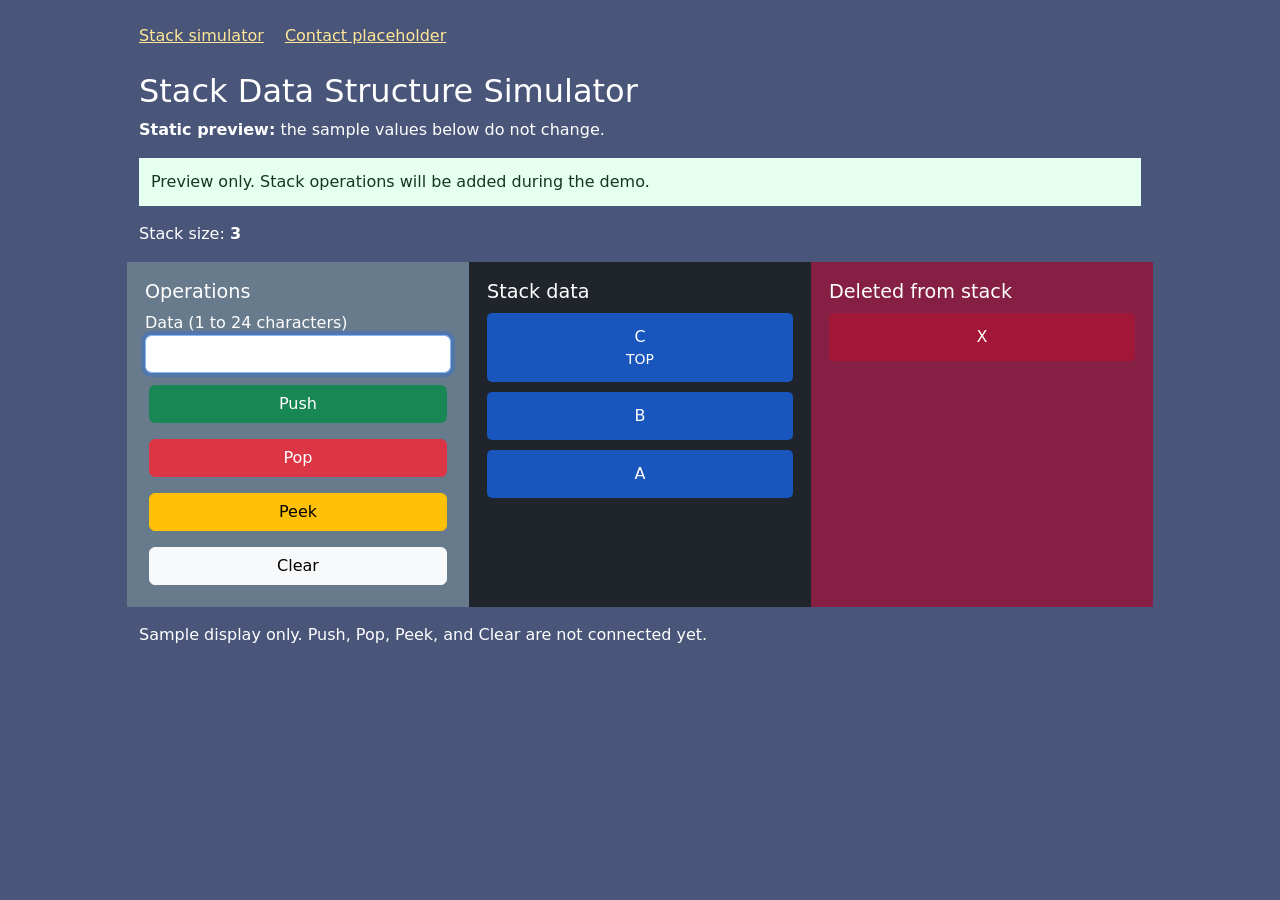
<file: templates/index.html>
<!doctype html>
<html lang="en">
<head>
  <meta charset="utf-8">
  <meta name="viewport" content="width=device-width, initial-scale=1">
  <title>Stack Simulator Starter</title>
  <link href="https://cdn.jsdelivr.net/npm/bootstrap@5.2.3/dist/css/bootstrap.min.css" rel="stylesheet">
  <!-- TODO H1: During the demo replace this relative URL with url_for('static', ...). -->
  <link href="../static/css/style.css" rel="stylesheet">
</head>
<body>
<main class="container py-4">
  <!-- TODO H2: Replace file links with Flask route links during the demo. -->
  <nav class="mb-4" aria-label="Main navigation">
    <a href="index.html">Stack simulator</a>
    <a class="ms-3" href="contact.html">Contact placeholder</a>
  </nav>
<h1>Stack Data Structure Simulator</h1>
<p><strong>Static preview:</strong> the sample values below do not change.</p>
<!-- TODO H3: Replace this sample message with Flask flash messages. -->
<p class="notice" role="status">Preview only. Stack operations will be added during the demo.</p>
<!-- TODO H4: Replace the sample count with a Jinja variable. -->
<p>Stack size: <strong>3</strong></p>
<div class="row simulator">
  <section class="col-md-4 operations">
    <h2>Operations</h2>
    <!-- TODO H5: Connect action to the operate endpoint with url_for and remove onsubmit. -->
    <form action="#" method="POST" onsubmit="return false;">
      <label for="st_data">Data (1 to 24 characters)</label>
      <input id="st_data" name="value" maxlength="24" class="form-control mb-2" autocomplete="off">
      <!-- Buttons deliberately use type=button. Change to submit during the demo. -->
      <div class="d-grid gap-2">
        <button type="button" id="btn_push" name="action" value="push" class="btn btn-success">Push</button>
        <button type="button" id="btn_pop" name="action" value="pop" class="btn btn-danger">Pop</button>
        <button type="button" id="btn_peek" name="action" value="peek" class="btn btn-warning">Peek</button>
        <button type="button" id="btn_clear" name="action" value="clear" class="btn btn-light">Clear</button>
      </div>
    </form>
  </section>
  <section id="stack" class="col-md-4 stack-area">
    <h2>Stack data</h2>
    <!-- TODO H6: Replace sample items with a Jinja loop and empty-state text. -->
    <div class="stack-item">C<small>TOP</small></div>
    <div class="stack-item">B</div>
    <div class="stack-item">A</div>
  </section>
  <section id="popped" class="col-md-4 popped-area">
    <h2>Deleted from stack</h2>
    <!-- TODO H7: Render actual removed values instead of this sample. -->
    <div class="stack-item removed">X</div>
  </section>
</div>
<p class="mt-3">Sample display only. Push, Pop, Peek, and Clear are not connected yet.</p>
<!-- TODO H8: During the demo use base.html for shared layout and content blocks. -->
</main>
<script src="https://code.jquery.com/jquery-3.6.3.min.js"></script>
<!-- TODO H1: Build this static asset URL with url_for during the demo. -->
<script src="../static/js/ui.js"></script>
</body>
</html>
</file>
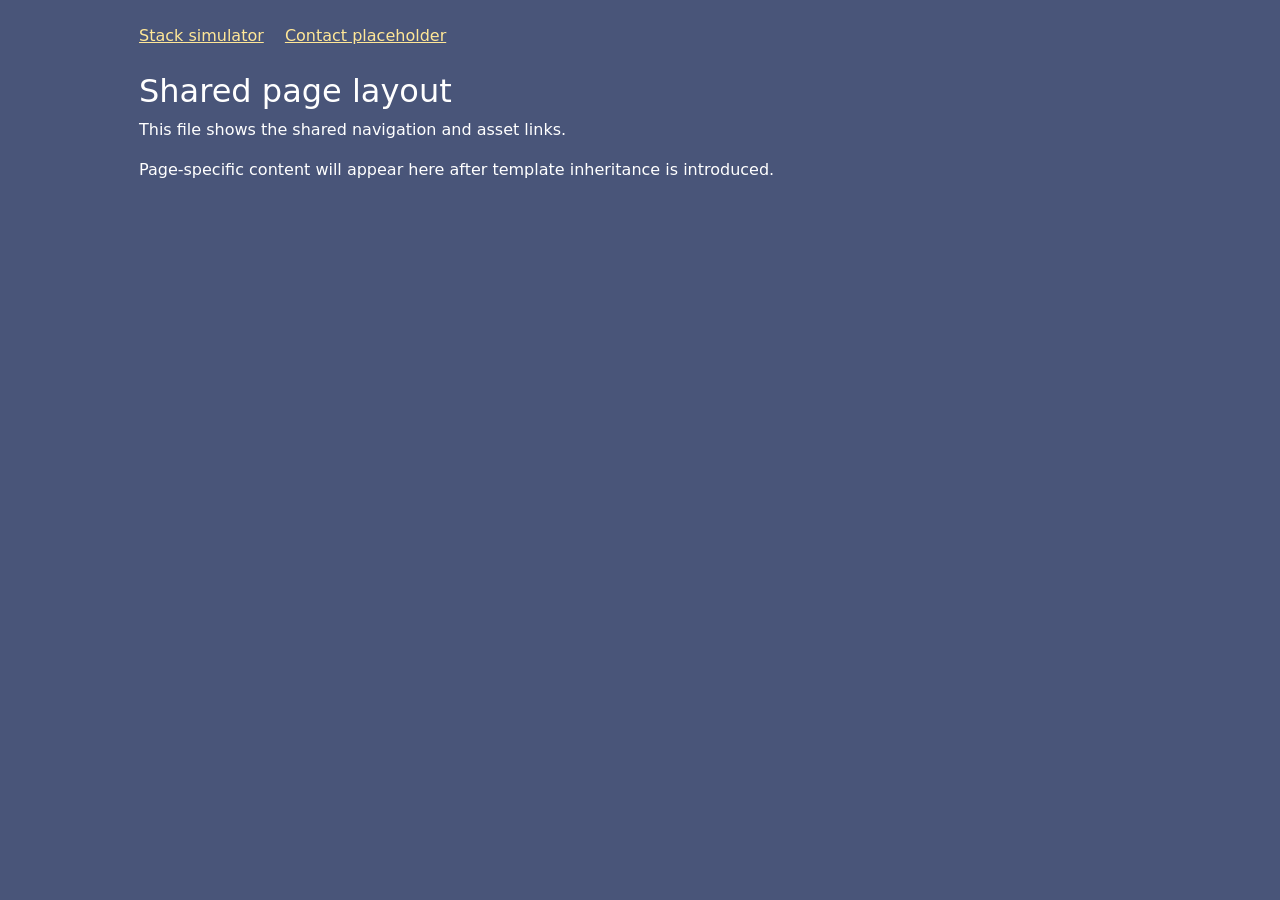
<file: templates/base.html>
<!doctype html>
<html lang="en">
<head>
  <meta charset="utf-8">
  <meta name="viewport" content="width=device-width, initial-scale=1">
  <title>Stack Simulator Starter</title>
  <link href="https://cdn.jsdelivr.net/npm/bootstrap@5.2.3/dist/css/bootstrap.min.css" rel="stylesheet">
  <!-- TODO H1: During the demo replace this relative URL with url_for('static', ...). -->
  <link href="../static/css/style.css" rel="stylesheet">
</head>
<body>
<main class="container py-4">
  <!-- TODO H2: Replace file links with Flask route links during the demo. -->
  <nav class="mb-4" aria-label="Main navigation">
    <a href="index.html">Stack simulator</a>
    <a class="ms-3" href="contact.html">Contact placeholder</a>
  </nav>
<!-- Layout reference only: index.html and contact.html are independent static pages. -->
<h1>Shared page layout</h1>
<p>This file shows the shared navigation and asset links.</p>
<!-- TODO H3: Add the Flask flash-message loop. -->
<!-- TODO H8: Add Jinja title and content blocks, then let child pages extend this file. -->
<p>Page-specific content will appear here after template inheritance is introduced.</p>
</main>
<script src="https://code.jquery.com/jquery-3.6.3.min.js"></script>
<!-- TODO H1: Build this static asset URL with url_for during the demo. -->
<script src="../static/js/ui.js"></script>
</body>
</html>
</file>
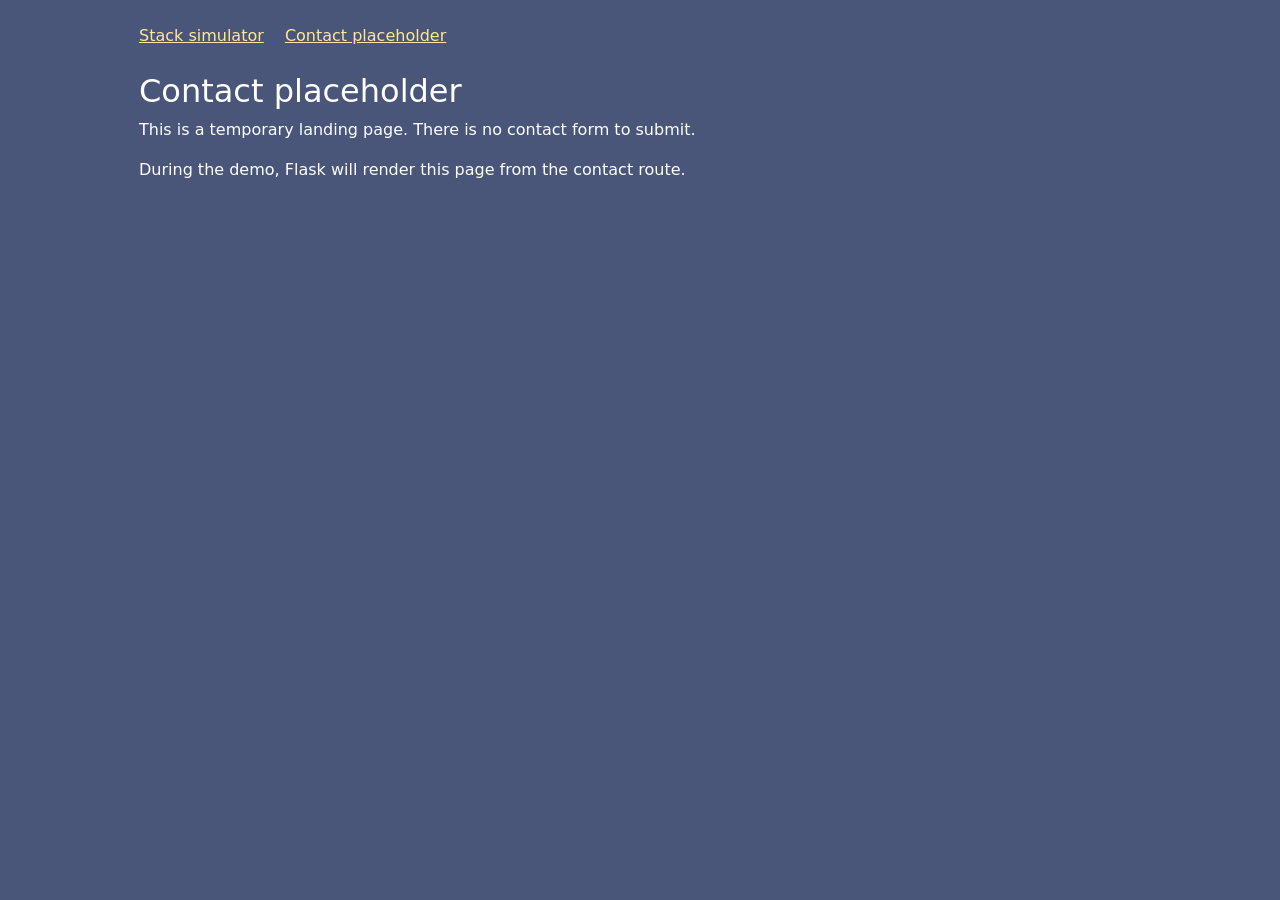
<file: templates/contact.html>
<!doctype html>
<html lang="en">
<head>
  <meta charset="utf-8">
  <meta name="viewport" content="width=device-width, initial-scale=1">
  <title>Stack Simulator Starter</title>
  <link href="https://cdn.jsdelivr.net/npm/bootstrap@5.2.3/dist/css/bootstrap.min.css" rel="stylesheet">
  <!-- TODO H1: During the demo replace this relative URL with url_for('static', ...). -->
  <link href="../static/css/style.css" rel="stylesheet">
</head>
<body>
<main class="container py-4">
  <!-- TODO H2: Replace file links with Flask route links during the demo. -->
  <nav class="mb-4" aria-label="Main navigation">
    <a href="index.html">Stack simulator</a>
    <a class="ms-3" href="contact.html">Contact placeholder</a>
  </nav>
<h1>Contact placeholder</h1>
<p>This is a temporary landing page. There is no contact form to submit.</p>
<p>During the demo, Flask will render this page from the contact route.</p>
<!-- TODO H8: Convert this page to extend the shared base template. -->
</main>
<script src="https://code.jquery.com/jquery-3.6.3.min.js"></script>
<!-- TODO H1: Build this static asset URL with url_for during the demo. -->
<script src="../static/js/ui.js"></script>
</body>
</html>
</file>
<file: static/css/style.css>
/* Colors retain the character of the supplied classroom interface. */
body { background: #495579; color: #fff; font: 1rem/1.5 system-ui, sans-serif; margin: 0; }
.container { max-width: 1050px; margin: auto; padding: 24px; }
a { color: #ffe797; }
h1 { font-size: 2rem; } h2 { font-size: 1.2rem; }
.simulator { display: flex; flex-wrap: wrap; }
.simulator section { flex: 1; min-width: 220px; padding: 18px; }
.operations { background: #687b8d; } .stack-area { background: #20252c; }
.popped-area { background: #852044; }
.stack-item { background: #1855bd; border-radius: 5px; margin: 10px auto; padding: 12px; text-align: center; overflow-wrap: anywhere; }
.stack-item small { display: block; } .removed { background: #a21638; }
.peek { background: gold; color: #111; }
.notice { padding: 12px; background: #e5fff0; color: #143724; }
.error { color: #fff0a3; } .notice.error { color: #730e1b; background: #ffe4e8; }
input, textarea { box-sizing: border-box; display: block; width: 100%; padding: 8px; }
button, input[type=submit] { cursor: pointer; padding: 8px 12px; margin: 4px; }
label { display: block; margin-top: 8px; }
</file>
